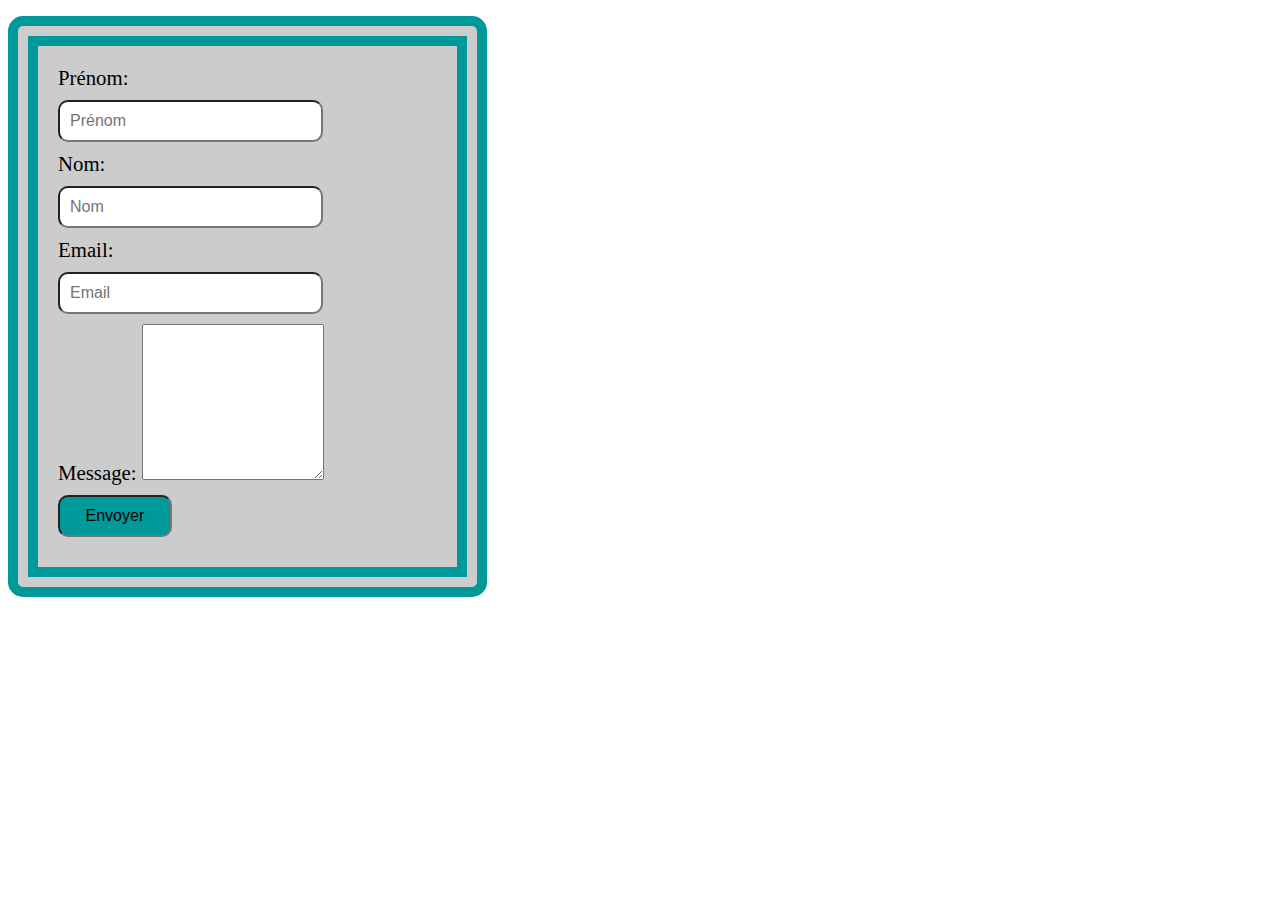
<file: contactform.html>
<!DOCTYPE html>
<html lang="fr" dir="ltr">
  <head>
    <meta charset="utf-8">
    <link rel="stylesheet" href="styleform.css">
    <title>Contact Form</title>
  </head>
  <body>
<form>
  <label for="Prénom">Prénom:</label>
  <input type="text" name="Prénom" id="Prénom" class="required" placeholder="Prénom">
  <label for="Nom">Nom:</label>
  <input type="text" name="Nom" id="Nom" class="required" placeholder="Nom">
  <label for="Email">Email:</label>
	<input type="text" name="Email" id="Email" class="required email" placeholder="Email">
  <label for="Message">Message:</label>
  <textarea name="Message" id="Message" rows="10" cols="20" class="required"></textarea>
  <input type="text" name="Envoyer" value="Envoyer" class="submit-button">   
</form>
</body>
</html>
</file>
<file: styleform.css>
/*body {
text-align: center;
}*/
form {
  display: inline-block;
  font-family: "Newsreader";
  font-size: 1.3em;
  width: 30%;
  background-color: #CCCCCC;
  padding: 20px;
  margin: 8px 0;
  border-radius: 15px;
  border: 30px #009999 double;
}
input {
  display: block;
  width: 70%;
  padding: 10px 10px;
  margin: 10px 0;
  box-sizing: border-box;
  border-radius: 10px;
  font-size: 1rem
}
.submit-button {
  width: 30%;
  border-radius: 10px;
  background-color:#009999;;
  text-align: center;
}
</file>
